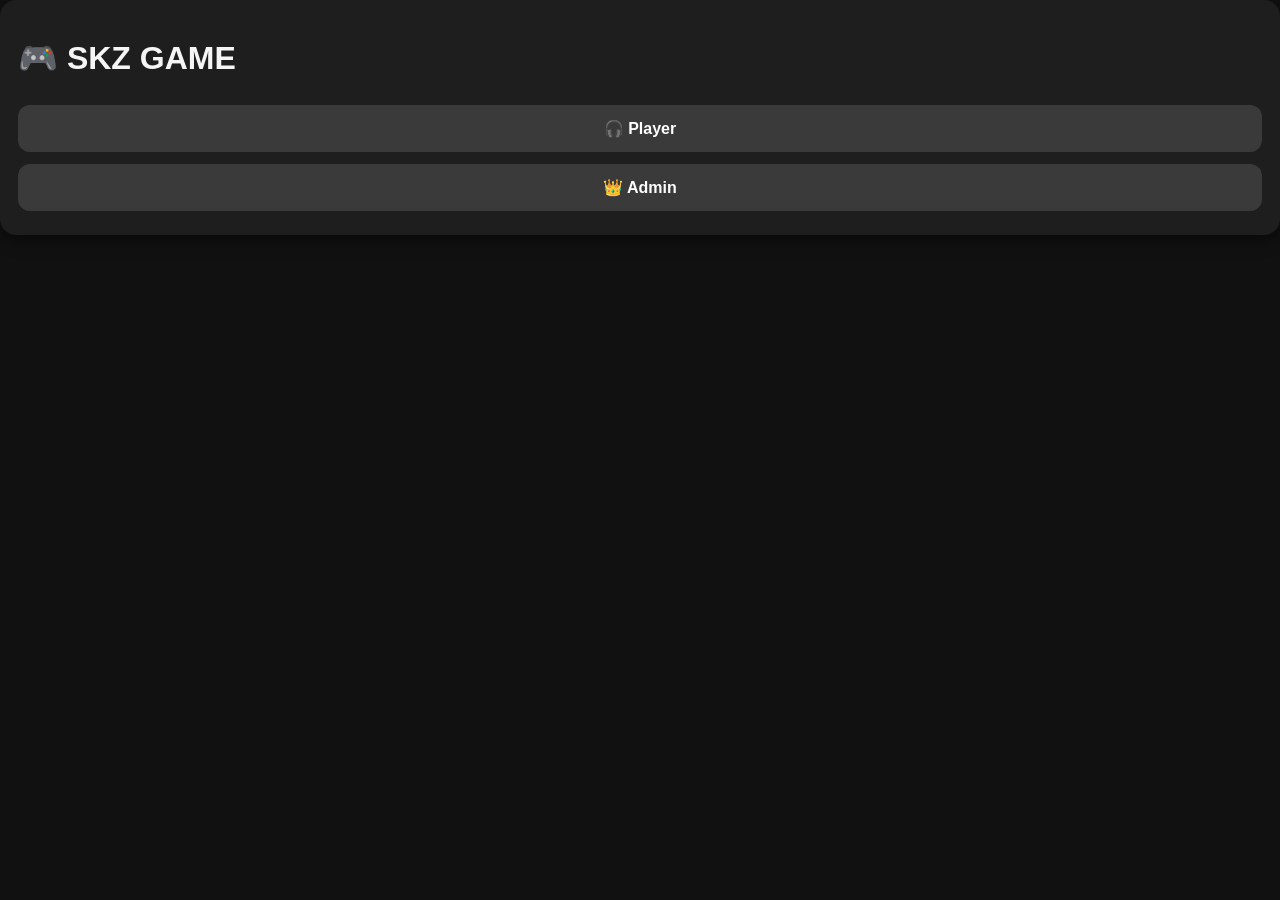
<file: index.html>
<!DOCTYPE html>
<html>
<head>
  <meta charset="UTF-8">
  <title>SKZ Game</title>
  <link rel="stylesheet" href="css/style.css">
</head>
<body>

  <div class="card">
    <h1>🎮 SKZ GAME</h1>

    <a href="player.html">
      <button>🎧 Player</button>
    </a>

    <a href="admin.html">
      <button>👑 Admin</button>
    </a>
  </div>

</body>
</html>
</file>
<file: css/style.css>
* {
    box-sizing: border-box;
}


body {

    margin: 0;

    padding: 0;

    font-family:
        Arial,
        Helvetica,
        sans-serif;

    background: #111111;

    color: #F5F5F5;

    min-height: 100vh;

}



#app,
#admin {

    width:100%;

    max-width:650px;

    margin:auto;

    padding:15px;

}





/* =========================
   CARDS
========================= */


.card {

    background:#1E1E1E;

    border-radius:16px;

    padding:18px;

    margin-bottom:15px;


    box-shadow:

        0 5px 15px rgba(0,0,0,.5);

}



.card h1,
.card h2,
.card h3 {

    color:#F5F5F5;

}



.card p {

    color:#BDBDBD;

}







/* =========================
   BUTTONS
========================= */


button {


    width:100%;


    border:none;


    border-radius:12px;


    padding:14px;


    margin:6px 0;


    font-size:16px;


    font-weight:bold;


    color:white;


    background:#3A3A3A;


    cursor:pointer;


    transition:

        transform .15s,

        opacity .15s;


}



button:hover {

    transform:scale(1.02);

}



button:active {

    transform:scale(.98);

}



button:disabled {

    opacity:.45;

    cursor:not-allowed;

}







/* =========================
   ADMIN BUTTONS
========================= */


#admin button {

    background:#3A3A3A;

}



#admin button.success {

    background:#4CAF50;

}



#admin button.danger {

    background:#B71C1C;

}







/* =========================
   IMAGES
========================= */


.card img {


    width:100%;


    max-width:320px;


    display:block;


    margin:10px auto;


    border-radius:14px;


}







/* =========================
   VOTES
========================= */


.vote-line {


    background:#2A2A2A;


    border-radius:10px;


    padding:10px;


    margin:5px 0;


    color:#F5F5F5;


}







/* =========================
   PHOTO CARD TABLE
========================= */


.table-container {


    overflow-x:auto;


}




.photocard-table {


    width:100%;


    border-collapse:collapse;


    background:#1E1E1E;


    border-radius:12px;


    overflow:hidden;


}




.photocard-table th {


    background:#2A2A2A;


    color:white;


    padding:10px;


    font-size:14px;


}




.photocard-table td {


    padding:8px;


    border-bottom:

        1px solid #444;


    text-align:center;


}




.photocard-table td:first-child {


    text-align:left;


    font-weight:bold;


}






.photocard-table input {


    width:55px;


    padding:8px;


    border-radius:8px;


    border:1px solid #555;


    background:#111111;


    color:white;


    text-align:center;


    font-size:16px;


}




.photocard-table input:focus {


    outline:none;


    border-color:#777;


}







/* =========================
   INPUTS
========================= */


input {


    background:#2A2A2A;


    color:white;


    border:1px solid #555;


}



input:focus {


    outline:none;


    border-color:#00B0FF;


}







/* =========================
   STATUS
========================= */


.status {


    background:#2A2A2A;


    border-radius:10px;


    padding:12px;


    margin-top:10px;


    color:#BDBDBD;


}







/* =========================
   SCORE / RANKING
========================= */


.score-line {


    display:flex;


    justify-content:space-between;


    background:#2A2A2A;


    padding:10px;


    border-radius:10px;


    margin-bottom:5px;


}







/* =========================
   MOBILE
========================= */


@media screen and (max-width:650px){


    body {

        font-size:15px;

    }



    .card {

        padding:15px;

        border-radius:14px;

    }



    button {

        font-size:15px;

        padding:12px;

    }



    .photocard-table {

        font-size:12px;

    }



    .photocard-table input {

        width:45px;

        font-size:14px;

    }

}


/* =========================
   ADMIN DESKTOP
========================= */

.admin-page {
    width: 95%;
    max-width: 1400px;
    margin: auto;
}


.admin-page .card {

    width: 100%;
    box-sizing: border-box;

    padding: 25px;
    margin-bottom: 20px;

}


.admin-page button {

    min-width: 220px;
    padding: 15px 25px;

    font-size: 18px;

}

.photocard-result {

    min-height: 100vh;

    display:flex;
    flex-direction:column;

    justify-content:center;
    align-items:center;

    background:#222;

    color:white;

    text-align:center;

    font-size:32px;

    padding:30px;

}



.winner-names {

    font-weight:bold;

    margin-bottom:20px;

}
</file>
